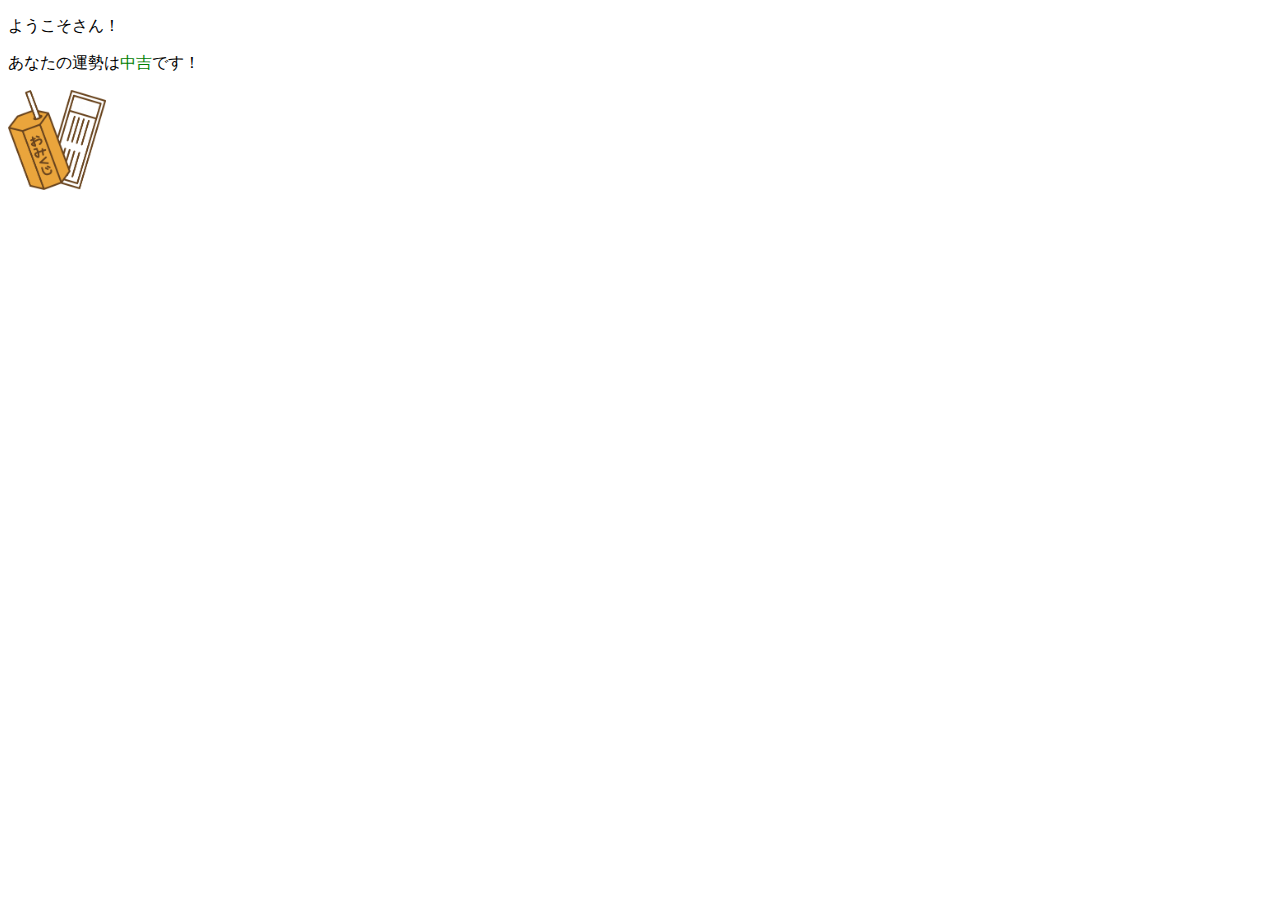
<file: omikuji/index.html>
<!DOCTYPE html>
<html lang="en">
<head>
    <meta charset="UTF-8">
    <meta name="viewport" content="width=device-width, initial-scale=1.0">
    <link rel="stylesheet" href="omikuji.css">
    <title>練習</title>
</head>
<body>
    <p>ようこそ<span id="name">テスト</span>さん！</p>
    <p>あなたの運勢は<span id="result">大吉</span>です！</p>
    <img src="omikuji.png" alt="omikuji">
    <script type="text/javascript" src="omikuji.js"></script>
</body>
</html>
</file>
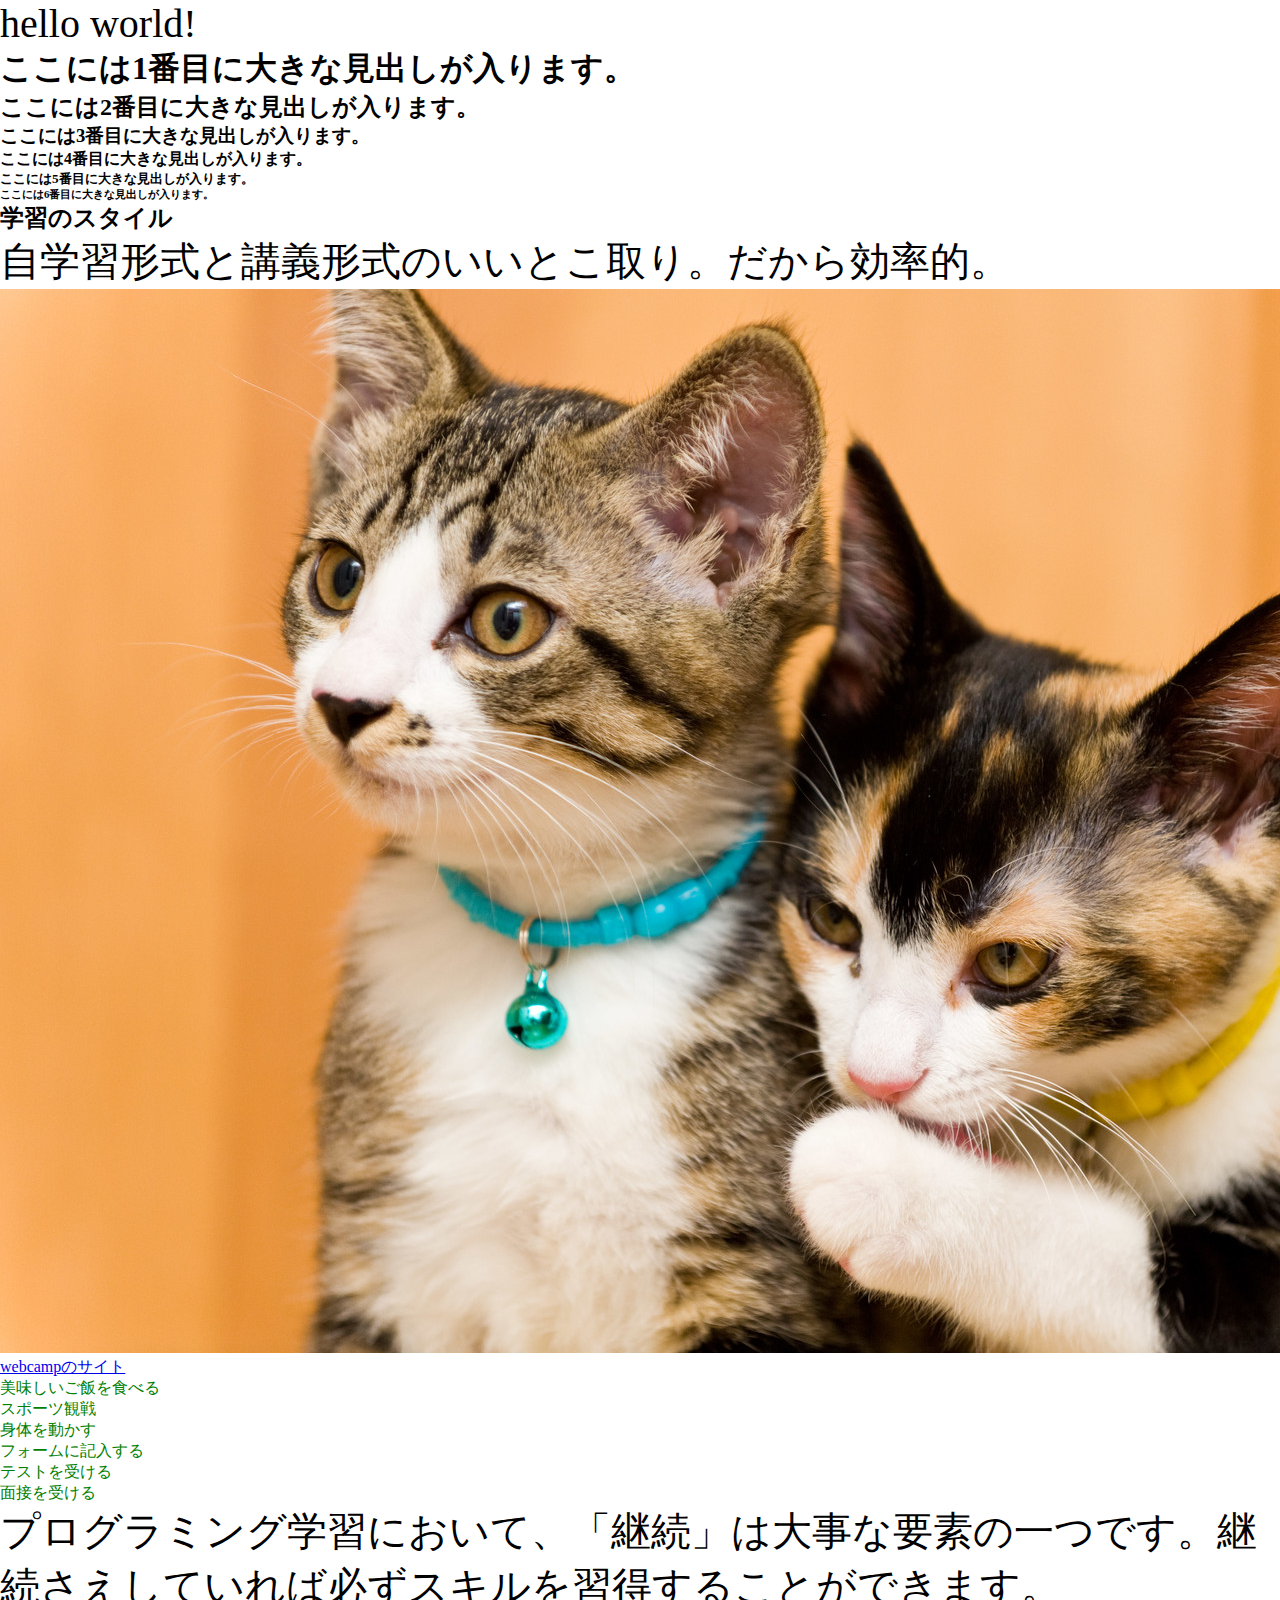
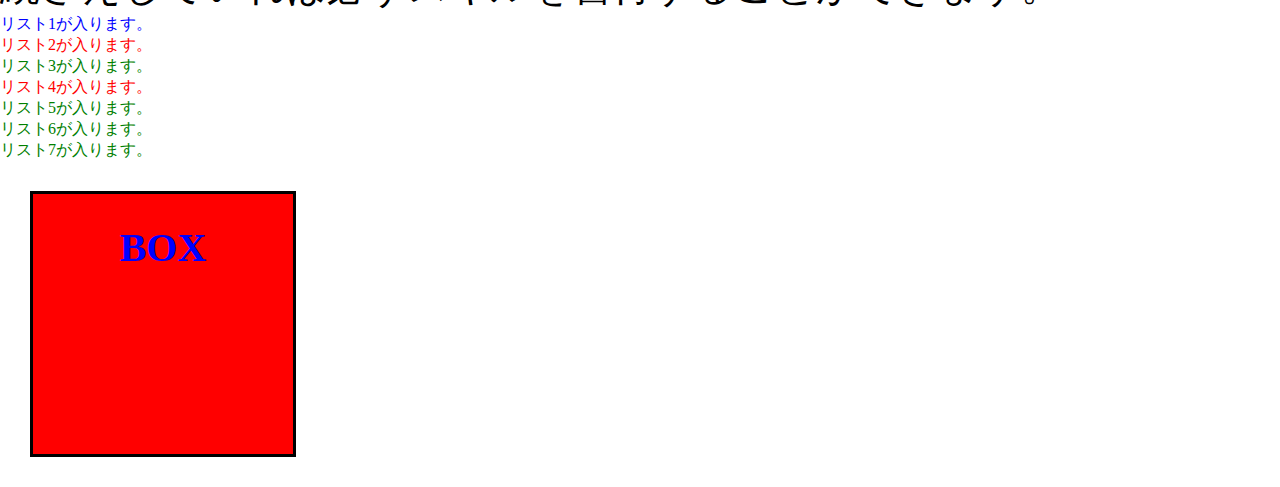
<file: practice/index.html>
<!DOCTYPE html>
<html lang="en">
<head>
    <meta charset="UTF-8">
    <meta name="viewport" content="width=device-width, initial-scale=1.0">
    <link rel="stylesheet" href="style.css">
    <title>練習</title>
</head>
<body>
    <p>hello world!</p>
    <h1>ここには1番目に大きな見出しが入ります。</h1>
    <h2>ここには2番目に大きな見出しが入ります。</h2>
    <h3>ここには3番目に大きな見出しが入ります。</h3>
    <h4>ここには4番目に大きな見出しが入ります。</h4>
    <h5>ここには5番目に大きな見出しが入ります。</h5>
    <h6>ここには6番目に大きな見出しが入ります。</h6>
    <div>
        <h2><span>学習</span>のスタイル</h2>
        <p>自学習形式と講義形式のいいとこ取り。だから効率的。</p>
    </div>
    <img src="cat.jpg" alt="cat">
    <a href="https://web-camp.io/">webcampのサイト</a>
    <ul>
        <li>美味しいご飯を食べる</li>
        <li>スポーツ観戦</li>
        <li>身体を動かす</li>
    </ul>
    <ol>
        <li>フォームに記入する</li>
        <li>テストを受ける</li>
        <li>面接を受ける</li>
    </ol>
    <p>プログラミング学習において、「継続」は大事な要素の一つです。継続さえしていれば必ずスキルを習得することができます。</p>
    <li id="list_id">リスト1が入ります。</li>
    <li class="list_class">リスト2が入ります。</li>
    <li>リスト3が入ります。</li>
    <li class="list_class">リスト4が入ります。</li>
    <li>リスト5が入ります。</li>
    <li>リスト6が入ります。</li>
    <li>リスト7が入ります。</li>
    <div class="box">
        <p class="box-text">BOX</p>
    </div>
</body>
</html>
</file>
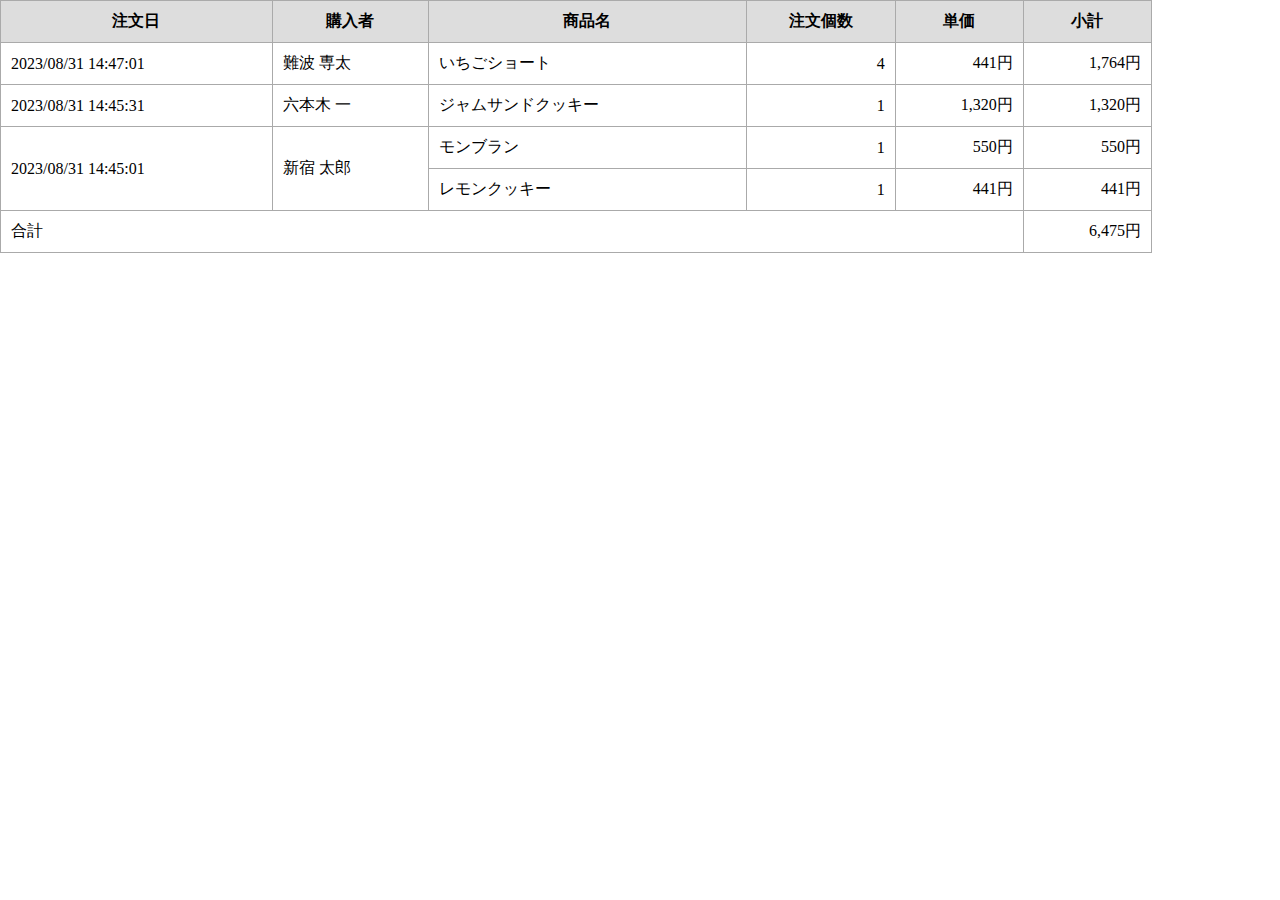
<file: table/index.html>
<!DOCTYPE html>
<html lang="en">

<head>
    <meta charset="UTF-8">
    <meta name="viewport" content="width=device-width, initial-scale=1.0">
    <title>Table</title>
    <link rel="stylesheet" href="style.css">
</head>

<body>
    <table class="is_border">
        <thead>
            <tr>
                <th>注文日</th>
                <th>購入者</th>
                <th>商品名</th>
                <th>注文個数</th>
                <th>単価</th>
                <th>小計</th>
            </tr>
        </thead>

        <tbody>
            <tr>
                <td>2023/08/31 14:47:01</td>
                <td>難波 専太</td>
                <td>いちごショート</td>
                <td class="is_num">4</td>
                <td class="is_num">441円</td>
                <td class="is_num">1,764円</td>
            </tr>
            <tr>
                <td>2023/08/31 14:45:31</td>
                <td>六本木 一</td>
                <td>ジャムサンドクッキー</td>
                <td class="is_num">1</td>
                <td class="is_num">1,320円</td>
                <td class="is_num">1,320円</td>
            </tr>
            <tr>
                <td rowspan="2">2023/08/31 14:45:01</td>
                <td rowspan="2">新宿 太郎</td>
                <td>モンブラン</td>
                <td class="is_num">1</td>
                <td class="is_num">550円</td>
                <td class="is_num">550円</td>
            </tr>
            <tr>
                <td>レモンクッキー</td>
                <td class="is_num">1</td>
                <td class="is_num">441円</td>
                <td class="is_num">441円</td>
            </tr>
        </tbody>

        <tfoot>
            <tr>
                <td colspan="5">合計</td>
                <td class="is_num">6,475円</td>
            </tr>
        </tfoot>
    </table>
</body>

</html>
</file>
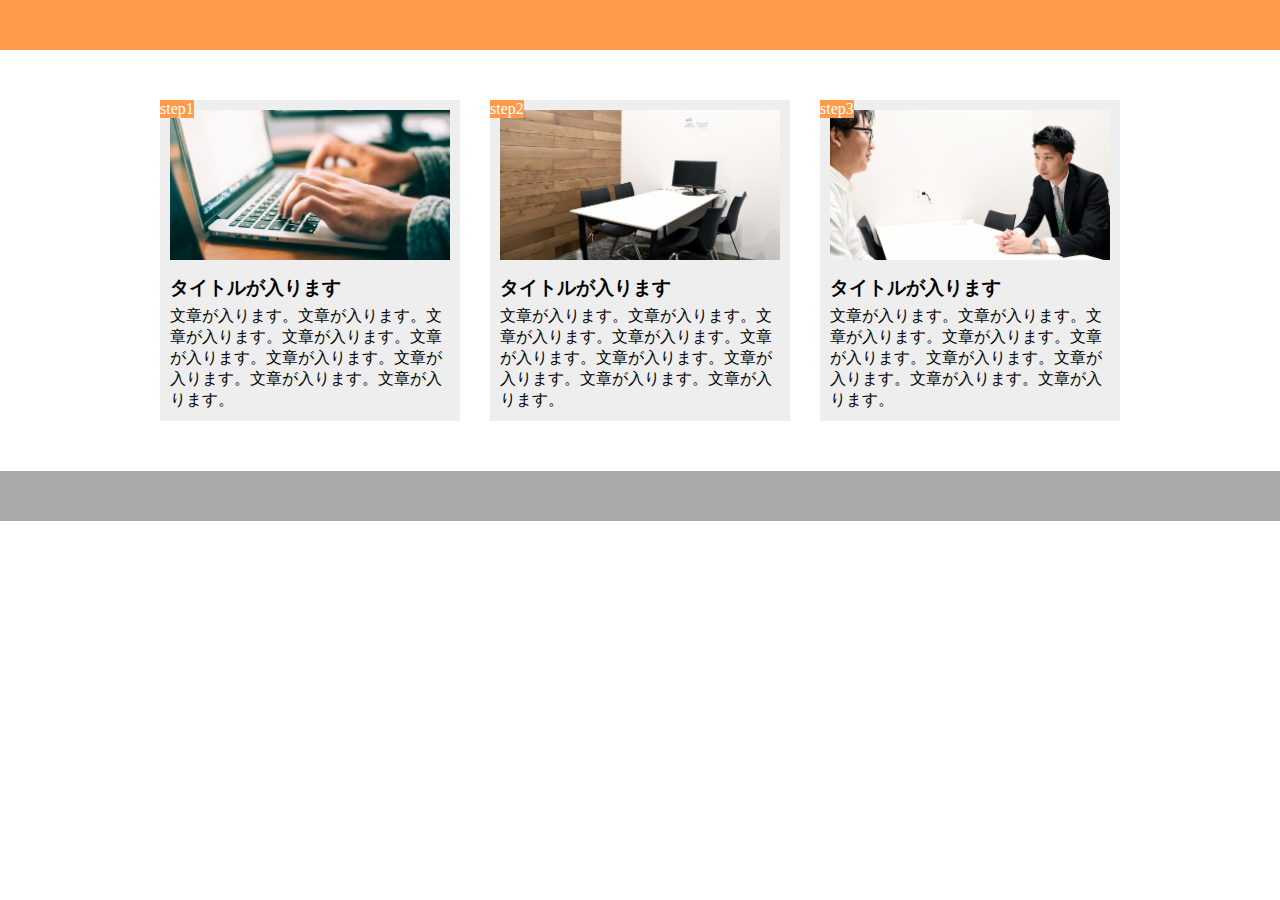
<file: html_css/responsive/index.html>
<!DOCTYPE html>
<html lang="en">
<head>
    <meta charset="UTF-8">
    <meta name="viewport" content="width=device-width, initial-scale=1.0">
    <title>Responsive</title>
    <link rel="stylesheet" href="style.css">
</head>
<body>
    <header></header>
    <main>
        <div class="content">
            <div class="img-box step1">
                <span class="step-tag">step1</span>
                <div class="img-item"></div>
                <h3>タイトルが入ります</h3>
                <p>文章が入ります。文章が入ります。文章が入ります。文章が入ります。文章が入ります。文章が入ります。文章が入ります。文章が入ります。文章が入ります。</p>
            </div>
            <div class="img-box step2">
                <span class="step-tag">step2</span>
                <div class="img-item"></div>
                <h3>タイトルが入ります</h3>
                <p>文章が入ります。文章が入ります。文章が入ります。文章が入ります。文章が入ります。文章が入ります。文章が入ります。文章が入ります。文章が入ります。</p>
            </div>
            <div class="img-box step3">
                <span class="step-tag">step3</span>
                <div class="img-item"></div>
                <h3>タイトルが入ります</h3>
                <p>文章が入ります。文章が入ります。文章が入ります。文章が入ります。文章が入ります。文章が入ります。文章が入ります。文章が入ります。文章が入ります。</p>
            </div>
        </div>
    </main>
    <footer></footer>
</body>
</html>
</file>
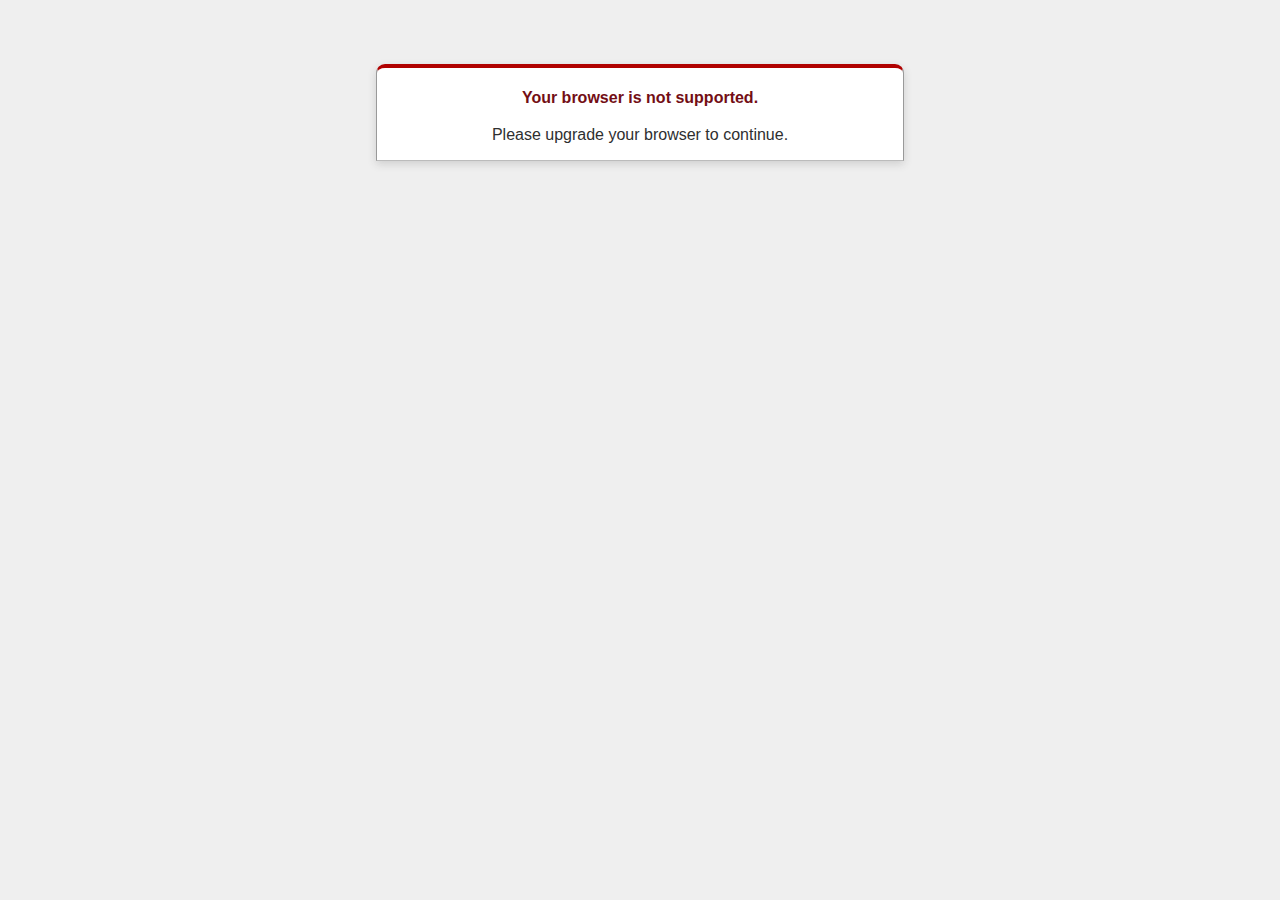
<file: rails/first_app/public/406-unsupported-browser.html>
<!DOCTYPE html>
<html>
<head>
  <title>Your browser is not supported (406)</title>
  <meta name="viewport" content="width=device-width,initial-scale=1">
  <style>
  .rails-default-error-page {
    background-color: #EFEFEF;
    color: #2E2F30;
    text-align: center;
    font-family: arial, sans-serif;
    margin: 0;
  }

  .rails-default-error-page div.dialog {
    width: 95%;
    max-width: 33em;
    margin: 4em auto 0;
  }

  .rails-default-error-page div.dialog > div {
    border: 1px solid #CCC;
    border-right-color: #999;
    border-left-color: #999;
    border-bottom-color: #BBB;
    border-top: #B00100 solid 4px;
    border-top-left-radius: 9px;
    border-top-right-radius: 9px;
    background-color: white;
    padding: 7px 12% 0;
    box-shadow: 0 3px 8px rgba(50, 50, 50, 0.17);
  }

  .rails-default-error-page h1 {
    font-size: 100%;
    color: #730E15;
    line-height: 1.5em;
  }

  .rails-default-error-page div.dialog > p {
    margin: 0 0 1em;
    padding: 1em;
    background-color: #F7F7F7;
    border: 1px solid #CCC;
    border-right-color: #999;
    border-left-color: #999;
    border-bottom-color: #999;
    border-bottom-left-radius: 4px;
    border-bottom-right-radius: 4px;
    border-top-color: #DADADA;
    color: #666;
    box-shadow: 0 3px 8px rgba(50, 50, 50, 0.17);
  }
  </style>
</head>

<body class="rails-default-error-page">
  <!-- This file lives in public/406-unsupported-browser.html -->
  <div class="dialog">
    <div>
      <h1>Your browser is not supported.</h1>
      <p>Please upgrade your browser to continue.</p>
    </div>
  </div>
</body>
</html>
</file>
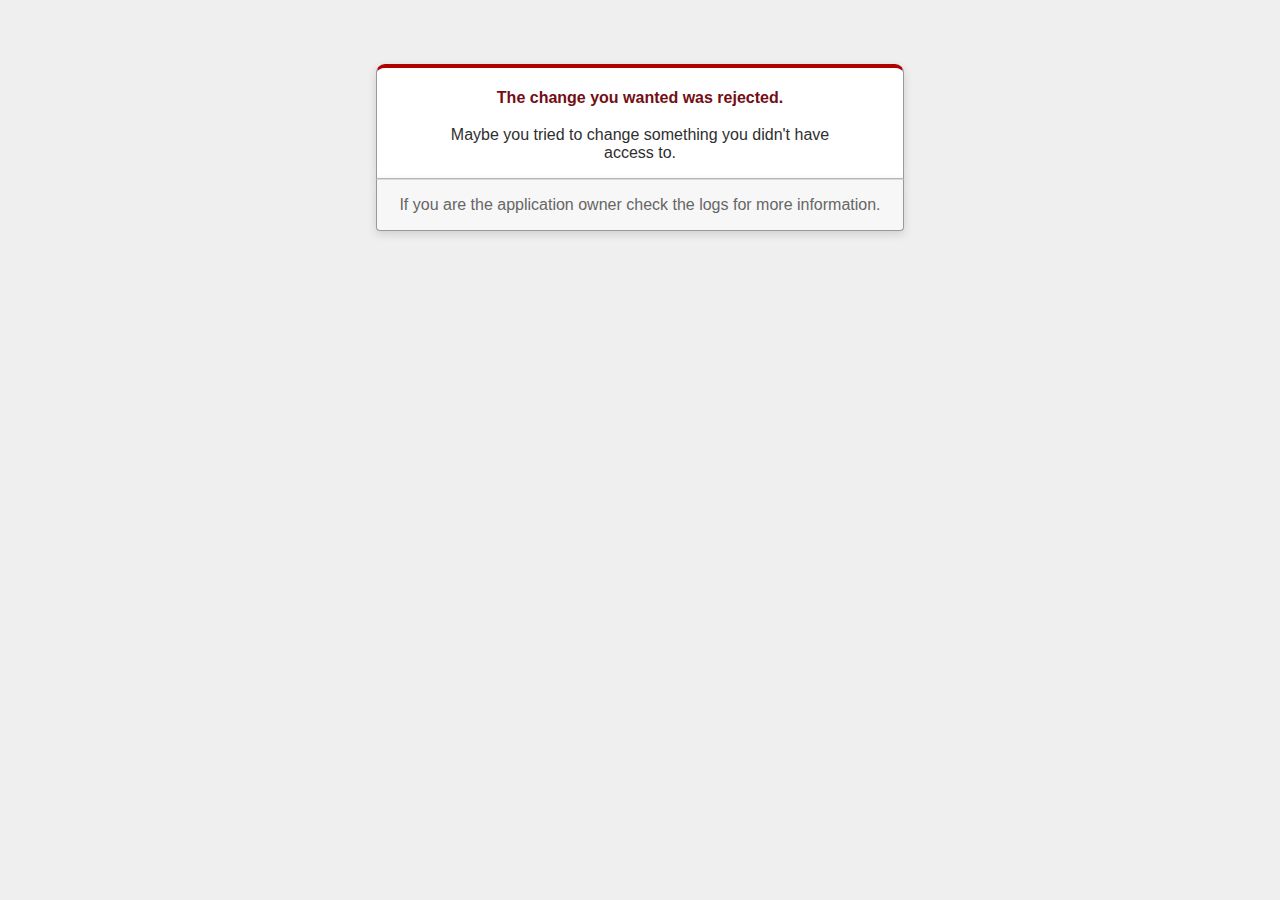
<file: rails/first_app/public/422.html>
<!DOCTYPE html>
<html>
<head>
  <title>The change you wanted was rejected (422)</title>
  <meta name="viewport" content="width=device-width,initial-scale=1">
  <style>
  .rails-default-error-page {
    background-color: #EFEFEF;
    color: #2E2F30;
    text-align: center;
    font-family: arial, sans-serif;
    margin: 0;
  }

  .rails-default-error-page div.dialog {
    width: 95%;
    max-width: 33em;
    margin: 4em auto 0;
  }

  .rails-default-error-page div.dialog > div {
    border: 1px solid #CCC;
    border-right-color: #999;
    border-left-color: #999;
    border-bottom-color: #BBB;
    border-top: #B00100 solid 4px;
    border-top-left-radius: 9px;
    border-top-right-radius: 9px;
    background-color: white;
    padding: 7px 12% 0;
    box-shadow: 0 3px 8px rgba(50, 50, 50, 0.17);
  }

  .rails-default-error-page h1 {
    font-size: 100%;
    color: #730E15;
    line-height: 1.5em;
  }

  .rails-default-error-page div.dialog > p {
    margin: 0 0 1em;
    padding: 1em;
    background-color: #F7F7F7;
    border: 1px solid #CCC;
    border-right-color: #999;
    border-left-color: #999;
    border-bottom-color: #999;
    border-bottom-left-radius: 4px;
    border-bottom-right-radius: 4px;
    border-top-color: #DADADA;
    color: #666;
    box-shadow: 0 3px 8px rgba(50, 50, 50, 0.17);
  }
  </style>
</head>

<body class="rails-default-error-page">
  <!-- This file lives in public/422.html -->
  <div class="dialog">
    <div>
      <h1>The change you wanted was rejected.</h1>
      <p>Maybe you tried to change something you didn't have access to.</p>
    </div>
    <p>If you are the application owner check the logs for more information.</p>
  </div>
</body>
</html>
</file>
<file: omikuji/omikuji.css>
img {
    height: 100px;
}

#name {
    color: blue;
}

#result {
    color: green;
}
</file>
<file: practice/style.css>
* {
    margin: 0;
    padding: 0;
}

p {
    font-size: 40px;
    /* color: red; */
}

li {
    color: green;
}

#list_id {
    color: blue;
}

.list_class {
    color: red;
}

.box {
    background-color: red;
    width: 200px;
    height: 200px;
    border: 3px solid #000;
    padding: 30px;
    margin: 30px;
    font-size: 30px;
    color: blue;
    font-weight: bold;
    text-align: center;
}
</file>
<file: table/style.css>
* {
    margin: 0;
    padding: 0;
    box-sizing: border-box
}

table.is_border {
    width: 90%;
    border-collapse: collapse;
    border-spacing: 0;
}

table.is_border thead{
    background-color: #ddd;
    text-align: center;
}

table.is_border th {
    border-width: 1px 1px 0;
    padding: 10px;
    border-style: solid;
    border-color: #aaa;
}

table.is_border td{
    border-width: 1px 1px 0;
    padding: 10px;
    border-style: solid;
    border-color: #aaa;
}

table.is_border tr:last-child td {
    border-width: 1px;
}

td.is_num {
    text-align: right;
}
</file>
<file: html_css/responsive/style.css>
* {
    margin: 0;
    padding: 0;
    box-sizing: border-box;
}

header {
    background-color: #ff9a4b;
    height: 50px;
}

.content {
    display: flex;
    justify-content: space-between;
    width: 960px;
    margin: 50px auto;
}

.img-box {
    background-color: #eee;
    padding: 10px;
    width: 300px;
    position: relative;
}

.step-tag {
    background-color: #ff9a4b;
    color: #fff;
    position: absolute;
    top: 0;
    left: 0;
}

.img-item {
    height: 150px;
    background-size: cover;
    background-position: bottom;
}

.step1 > .img-item {
    background-image: url(img/flow01.png);
}

.step2 > .img-item {
    background-image: url(img/flow02.png);
}

.step3 > .img-item {
    background-image: url(img/flow03.png);
}

.img-box h3 {
    padding-top: 15px;
    padding-bottom: 5px;
}

footer {
    background-color: #aaa;
    height: 50px;
}

@media screen and (max-width: 768px) {
    .content {
        display: flex;
        flex-direction: column;
        justify-content: space-between;
        width: 100%;
    }

    .img-box {
        width: 90%;
        margin: 0 auto;
    }

    .step1 {
        margin-bottom: 20px;
    }

    .step2 {
        margin-bottom: 20px;
    }
}
</file>
